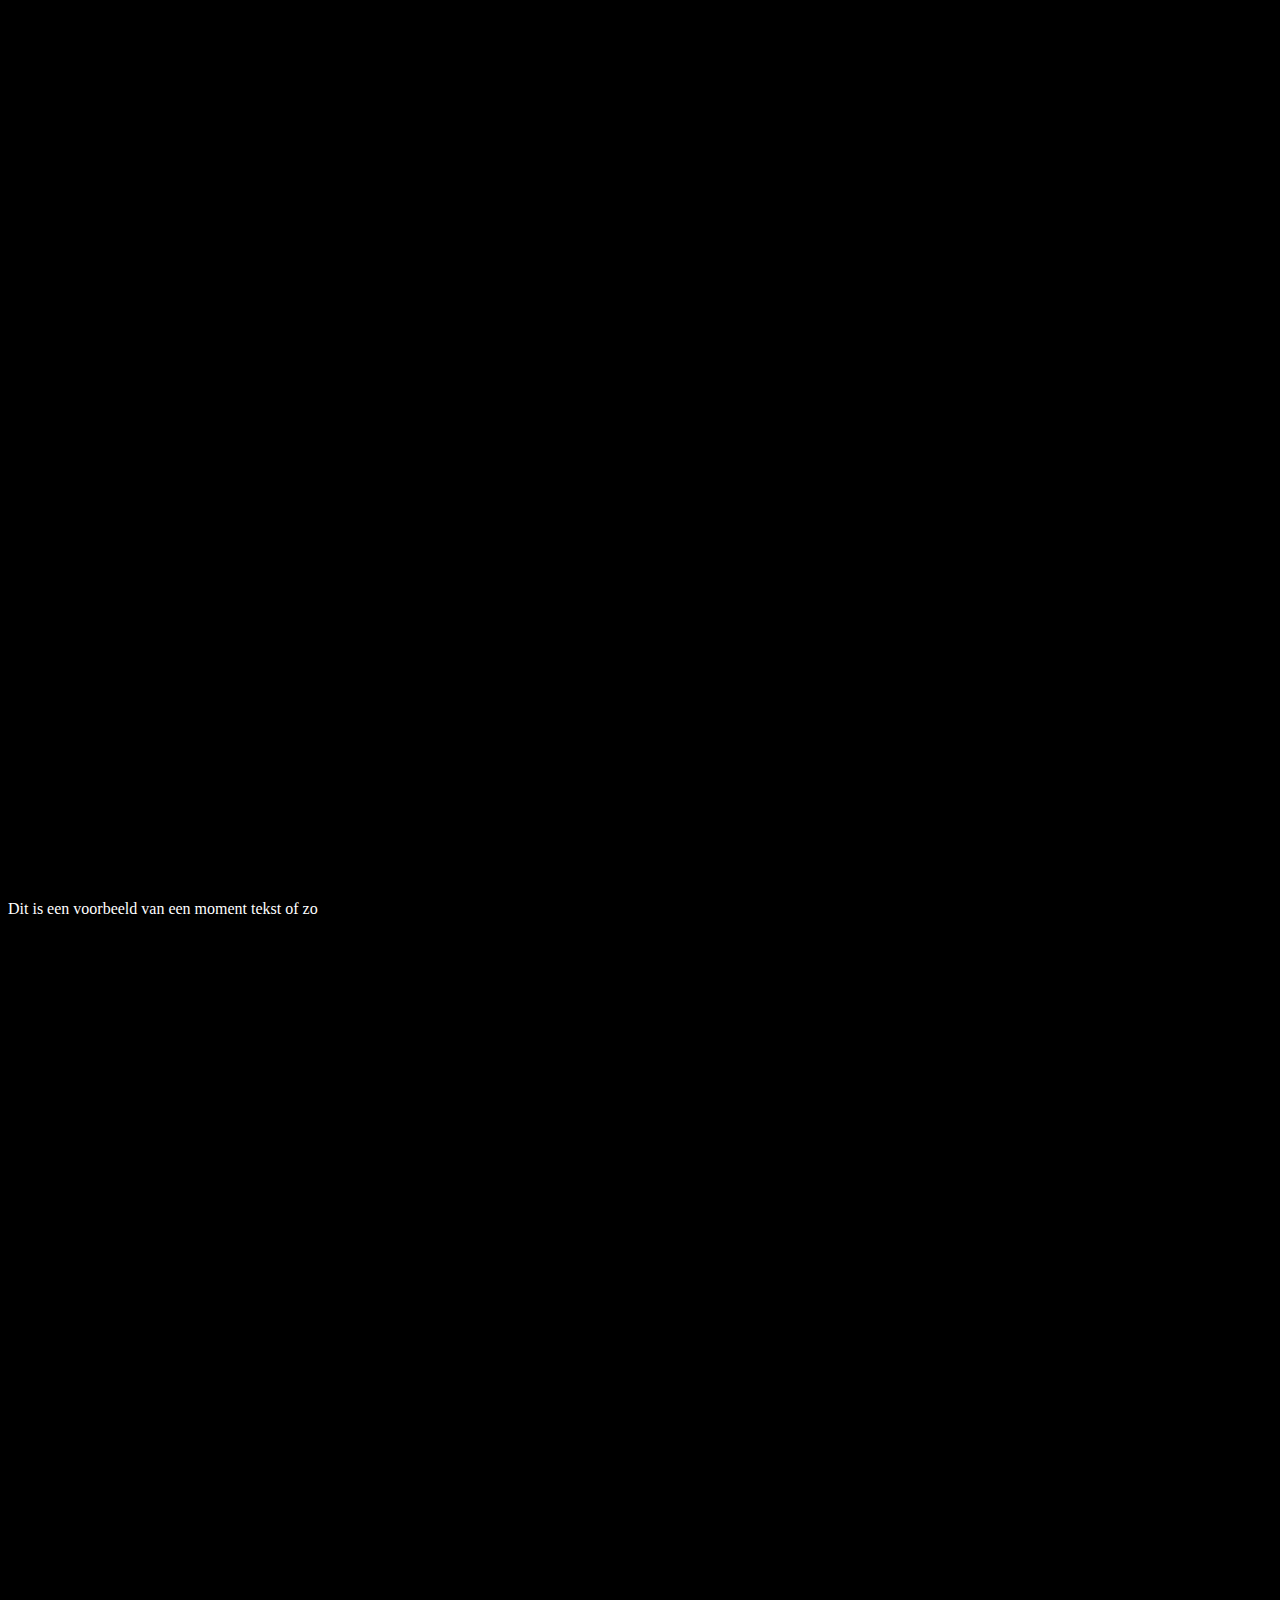
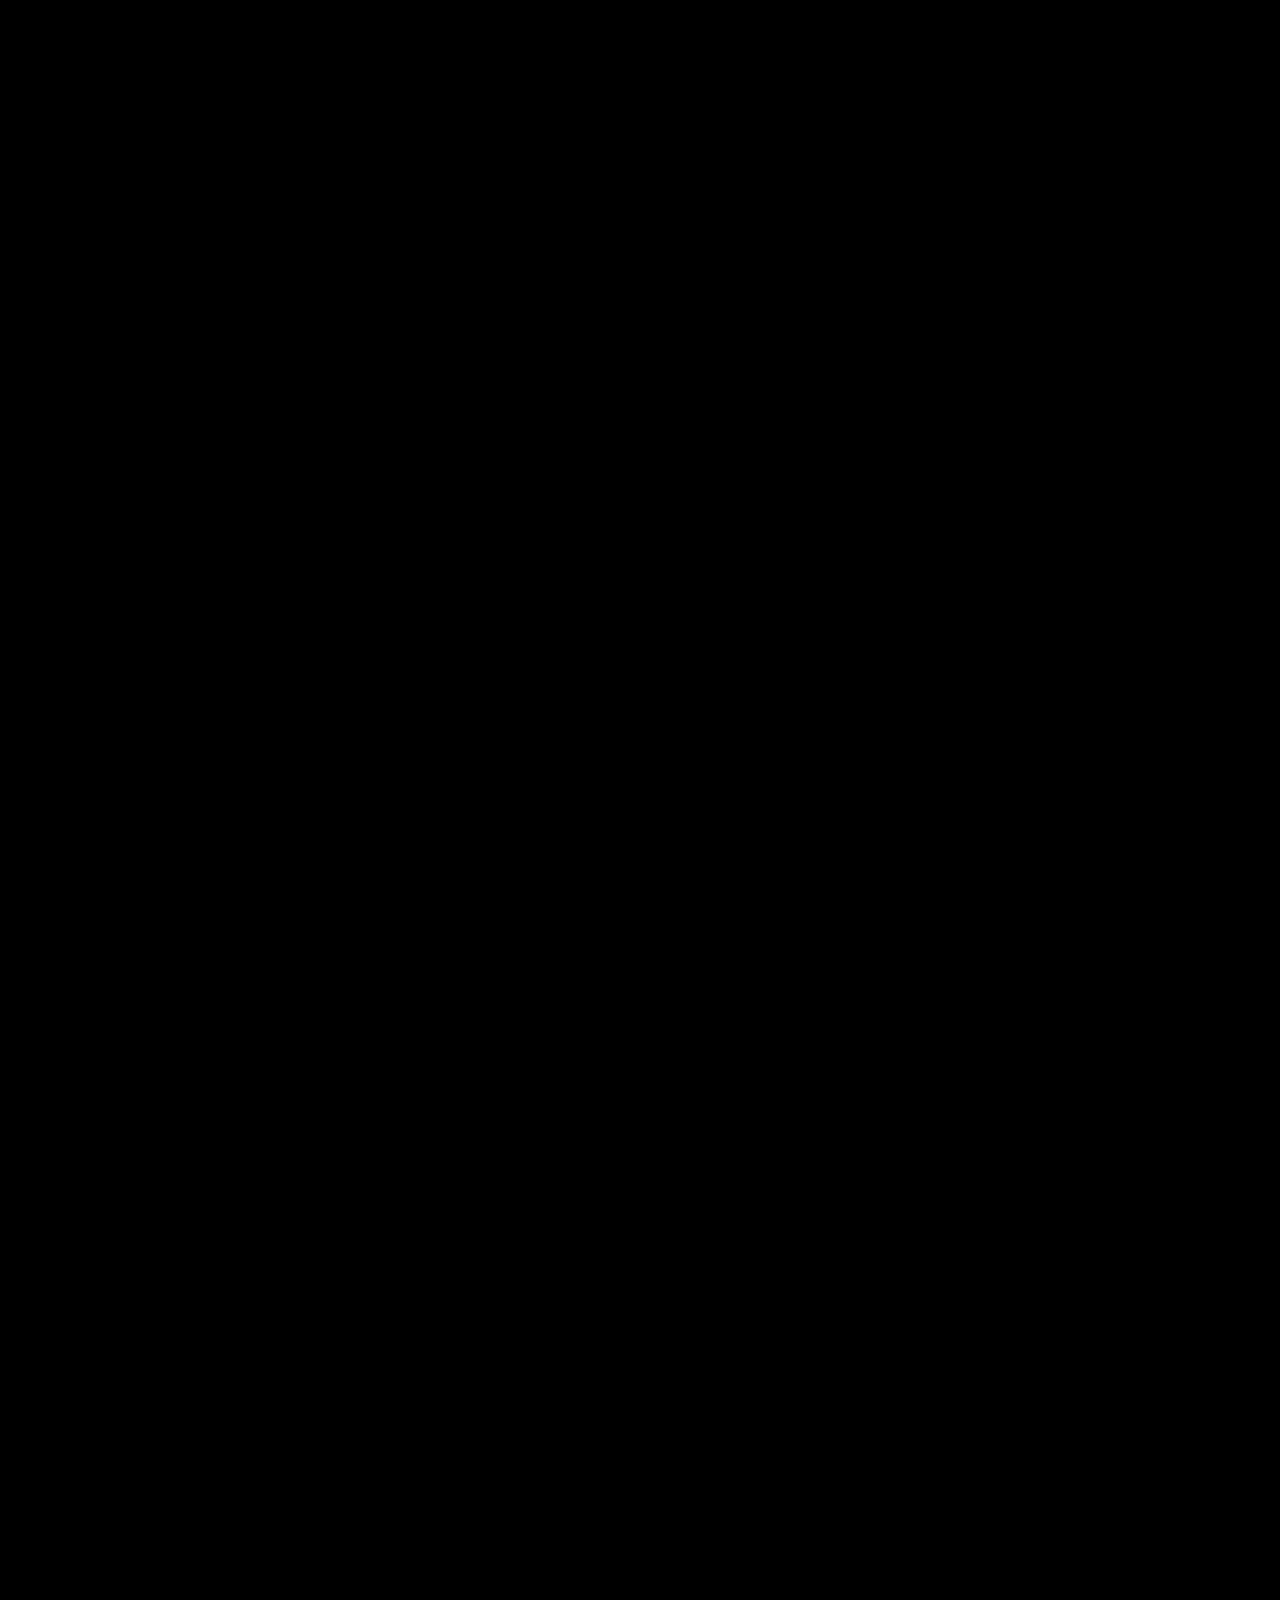
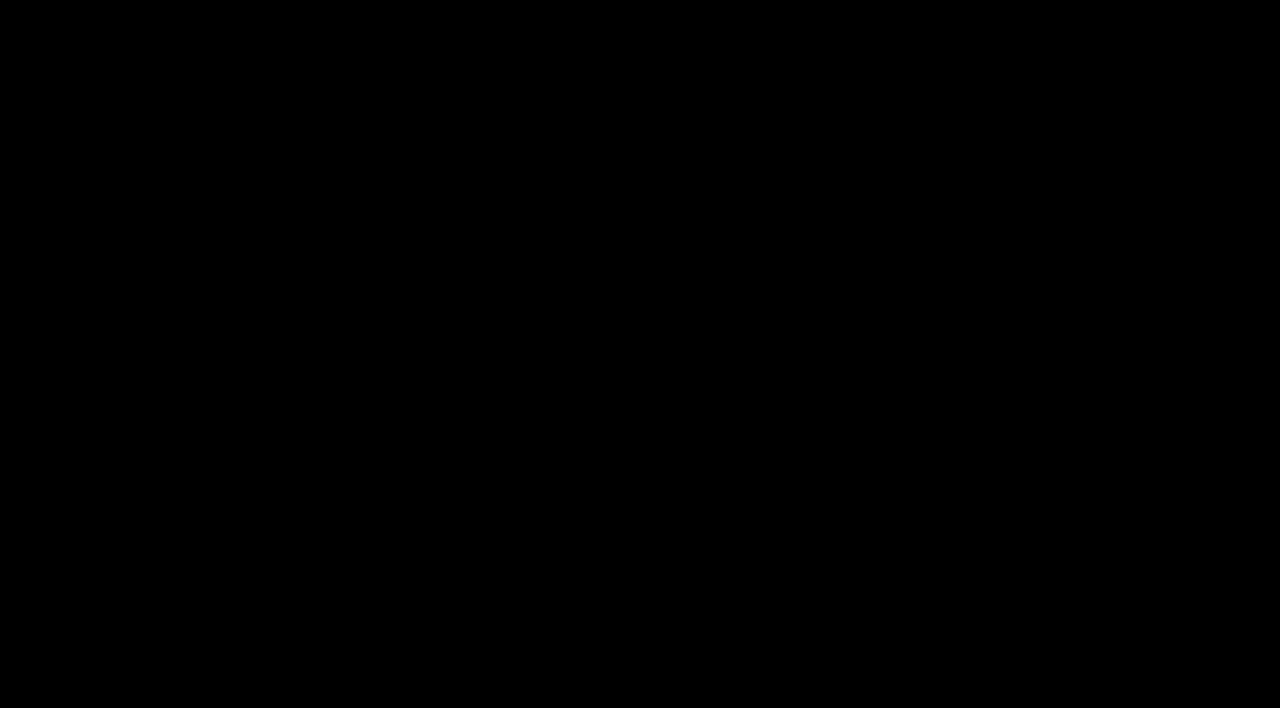
<file: Div-index.html>
<html>
<head>

<style> 
body
{
background:black;
    height:3000px; 
}
.popover-image-wrapper
{
    display:none; 
    position:fixed; 
}
p {
	color: white;
}
</style>
</head>
<body >

<p style="margin-top: 900px;">Dit is een voorbeeld van een <span class="show-image" id="ref-image1">moment tekst</span> of zo</p>

<div class="popover-image-wrapper" style="top:50px;right:10px;">
    <img class="popover-image" src="20_Pillars-of-Hercules.gif" alt="20_Pillars-of-Hercules.gif" style="width:304px;height:470px;" id="image1">
</div>

<script src="http://ajax.googleapis.com/ajax/libs/jquery/1.11.2/jquery.min.js"></script>
<script>

var startY = $(".show-image").offset().top;
var stopY  = $(".show-image").offset().top + 900;

$(window).scroll(function(){
    checkY();
});

function checkY()
{
    console.log($(window).scrollTop());
    if($(window).scrollTop() > startY && $(window).scrollTop() <= stopY)
    {
        console.log("Show"); 

        $('.popover-image-wrapper').show(); 
    }
    else
    {
        console.log("Hide"); 
        $('.popover-image-wrapper').hide();
    }
}

checkY();
</script>

</body>
</html>
</file>
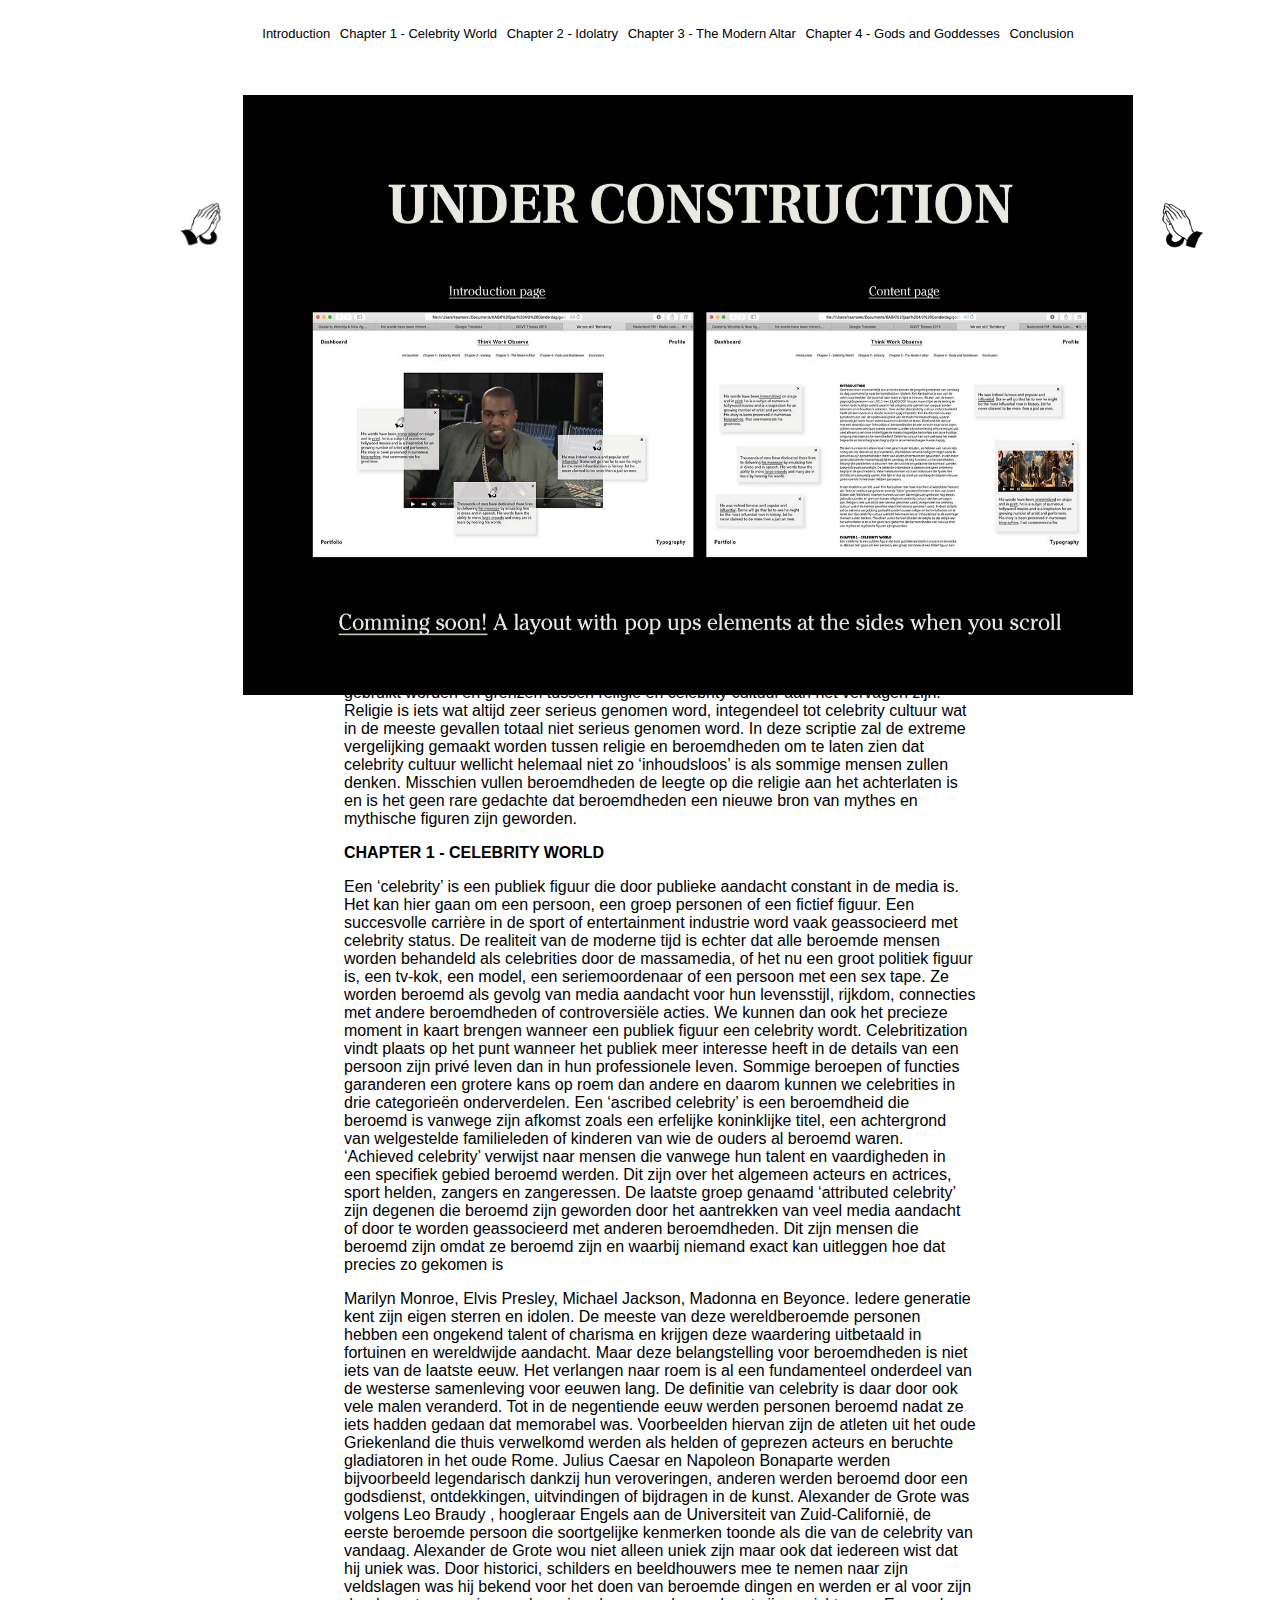
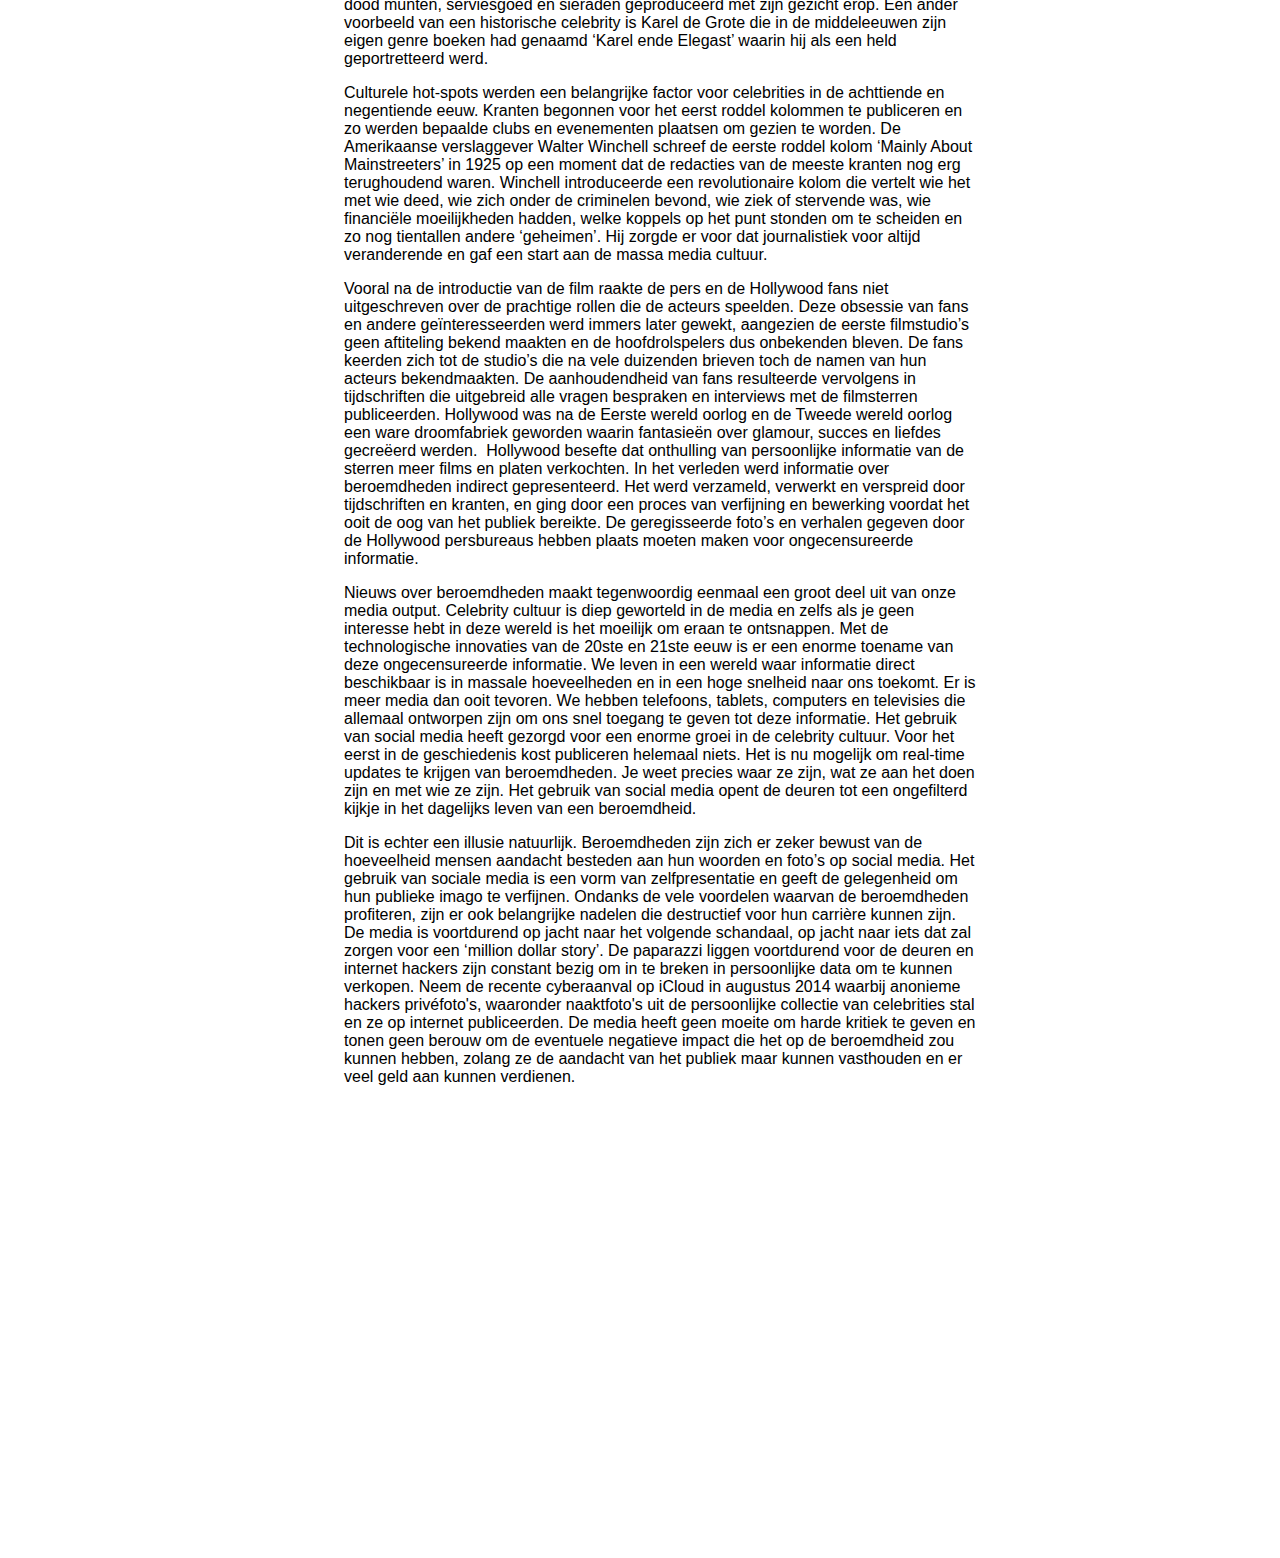
<file: index2.html>
<html>
  <head>
  
  <script src="http://ajax.googleapis.com/ajax/libs/jquery/1.11.2/jquery.min.js"></script>
<script>

var startY = 900;
var stopY = 1800;

$(window).scroll(function(){
    checkY();
});

function checkY()
{
    console.log($(window).scrollTop()); 
    if($(window).scrollTop() > startY && $(window).scrollTop() <= stopY)
    {
        console.log("Show"); 

        $('.foxedDiv').show(); 
    }
    else
    {
        console.log("Hide"); 
        $('.foxedDiv').hide();
    }
}

checkY();
</script>

<style> 
body
{
background:white;
    height:3000px; 
}
.foxedDiv
{
    display:none; 
    position:fixed; 
    top:350px; 
    right:10px; 
}

</style>
	  <link href='https://fonts.googleapis.com/css?family=Open+Sans:400,800italic|Oswald' rel='stylesheet' type='text/css'>

      <link rel="stylesheet" type="text/css" href="style.css">
      
       <title>We are still 'Beliebing'</title>
                    <meta name="description" content="Celebrities are perhaps the most talked about, but the most misunderstood element of modern society. The media focus on celebrities has significantly increased in the past few decades. Every day we are bombarded with images that celebrate the lives of the rich and famous. Many will say, with great agitation, that celebrity culture has developed into a virus that infects our society. The desire for fame and wealth is just a symptom of a more superficial society where personal glory has became one of the most important life goals. Even though we must not ignore that we live in a world where the last exploits of the Kardashian family are preferred over other news stories. Through the negativity that is mostly around celebrity culture we forget to see the important underlying messages and social demands in our modern society.
Since Hollywood became a dream factory people have been projecting their own fantasies of fame and wealth on celebrities. The functions  of celebrity culture seems to contain important parallels with the functions and appearances that were normally ascribed to religion. The ‘known unknown’ is a familiar concept in the history of humanity. People have always looked up to individuals who were not physically near us. If you look at religion from the basis it are mostly stories about people who have learned several lessons in life. Due to a more secularized society, boundaries are blurring between religion and celebrity culture. As seen in Greek mythology and the tales of saints, we can see the same kind of mythical figures and moral stories raising from celebrity culture. The only thing that seems changed is the magnitude of the current stories, the large range and the huge number of characters that enter our modern world.
This thesis will explore the religious signs in celebrity culture to show that this culture is perhaps not as meaningless as many people would say. From classic examples as Micheal Jacksons performance of the song ‘Earth’ at the United Kingdom’s Brit Awards or the ‘queen of pop’ Madonna hanging on a cross during her Confessions Tour, to contemporary examples as Kanye West. He calls himself “Yeezus” and recently had a son who he called ‘Saint’. We will determine the psychological power behind fans that drives “Believers” and “Directioners” to extreme idolatry as well as the reason why people have negative relations with certain celebrities.
Some celebrities have achieved a status that goes beyond the human status and in the end we may have to conclude that celebrities have become a new source of myths and mythical icons in our modern society. And remember, there is a belieber in all of us …" />
                    <meta property="og:title" content="We are still ‘Beliebing’ - Lisa Moret" />
                    <meta property="og:image" content="http://kabk.github.io/govt-theses-16-lisa-moret-you-shall-be-famous/Metadata_kanye.jpg" />
                    <meta property="og:author" content="Lisa Moret" />
                    <meta property="twitter:site" content="@nrc">
    
    
    <script type="text/javascript">
        function openPopup() {
            window.open("popup.php", "popup", "height=400,width=700");
        }
        
        function PopupCenter(url, title, w, h) {
    // Fixes dual-screen position                         Most browsers      Firefox
    var dualScreenLeft = window.screenLeft != undefined ? window.screenLeft : screen.left;
    var dualScreenTop = window.screenTop != undefined ? window.screenTop : screen.top;

    width = window.innerWidth ? window.innerWidth : document.documentElement.clientWidth ? document.documentElement.clientWidth : screen.width;
    height = window.innerHeight ? window.innerHeight : document.documentElement.clientHeight ? document.documentElement.clientHeight : screen.height;

    var left = ((width / 2) - (w / 2)) + dualScreenLeft;
    var top = ((height / 2) - (h / 2)) + dualScreenTop;
    var newWindow = window.open(url, title, 'toolbar=no, location=no, directories=no, status=no, menubar=no, scrollbars=no, resizable=no, copyhistory=no, width=' + w + ', height=' + h + ', top=' + top + ', left=' + left);

    // Puts focus on the newWindow
    if (window.focus) {
        newWindow.focus();
    }
}
        
        window.onload = PopupCenter("popup.php", "popup", "700", "400");
        </script>
  </head>
  
  <body>
	  <div class="outerheader">
	<div class="outermenu">
		<div class="menu">
		<ul> <font size="2" face="h1 { font-family: 'Open Sans', Open Sans, sans serif; font-weight: 400; }" color="Black">
		<li ><a href="#2st">Introduction</a></li>
		<li ><a href="#3st">Chapter 1 - Celebrity World</a></li>
		<li ><a href="#4st">Chapter 2 - Idolatry</a></li>
		<li ><a href="#5st">Chapter 3 - The Modern Altar</a></li>
		<li ><a href="#6st">Chapter 4 - Gods and Goddesses</a></li>
		<li ><a href="#7st">Conclusion</a></li></font> 
		</font>

	</font>   
	
	<div class="foxedDiv" >
    <img src="popup.jpg" alt="popup.jpg" style="width:304px;height:210px;">
	<br>
	
</div>
		</ul>
		</div>
	</div>
	<div style="position:absolute;float:LEFT;margin:30 15px 5px 235;">
<IMG STYLE="WIDTH:890px; HEIGHT:600px" SRC="Undercontruction.jpg"></div>
		
	<IMG STYLE="position:absolute; TOP:200px; LEFT:170px; WIDTH:50px; HEIGHT:50px" SRC="praying.jpg">
	<IMG STYLE="position:absolute; TOP:200px; LEFT:1150px; WIDTH:50px; HEIGHT:50px" SRC="praying2.png">


	<div class="header">  <font size="3" face="Open Sans" color="Black"><h1>We are still beliebing</h1> </font>
	 <font size="3" face="h1 { font-family: 'Open Sans', Open Sans, sans serif; font-weight: 400; }" color="Black">
	A search for religious and mythical icons in contemporary celebrity culture</font> 
		 </font>  
	</div>
	</div>

      		<div class="content">
          	<div class="column-left">
    
          </div>
          <div class="column-center"> 
          
 <font size="3" face="h1 { font-family: 'Open Sans', Open Sans, sans serif; font-weight: 100; }" color="Black">
<b><class="chapter section" id="2st" name="2st">INTRODUCTION</b>  
              
<p>Gedreven door voornamelijk social media streven de jongere generaties van vandaag de dag voornamelijk naar beroemdheid en rijkdom. Kim Kardashian is een van de velen voorbeelden die bovenal naar roem schijnt te streven. Als een van de meest gegooglde personen van 2015 met 13,600,000 hits per maand lijkt ze de leiding te nemen in de huidige wereld waarin het volgens vele wemelt van wegwerpentertainment en inhoudsloze artiesten. Vele vinden dat celebrity cultuur zich ontwikkeld heeft als een soort virus dat de maatschappij infecteert. Kim Kardashian zou een symptoom zijn van de oppervlakkigheid van de moderne maatschappij, waarin persoonlijke roem boven echte kwaliteit is komen te staan. Betekend het dat we met een obsessie voor ‘inhoudsloze’ beroemdheden en een streven naar onze eigen vijftien minuten van faam steeds dommer worden als samenleving of kunnen we juist veel aflezen over onze onderliggende maatschappelijke behoeftes aan onze huidige omgang met roem en beroemdheden? Celebrity cultuur kan ook wel eens het meest begeerde en minst begrepen begrip zijn in onze hedendaagse maatschappij. </p>

<p> Mensen kunnen niet alleen leven met geschreven idealen, ze hebben van nature iets nodig om die idealen op te projecteren. We hebben iemand nodig om tegen op te kijken en zo zijn beroemdheden meer dan alleen entertainment geworden. In een meer geseculariseerde maatschappij lijken vandaag de dag functies van beroemdheden belangrijke parallellen te bevatten met de functies en gedaante die normaal werden toegeschreven aan religie. De bekende onbekende is daarom ook geen onbekend begrip in de geschiedenis. Vaker keken mensen op naar individuen die fysiek niet dichtbij ons aanwezig waren. Het lijkt er dus op alsof we vandaag de dag een nieuwe godenwereld in het leven hebben geroepen. </p>

<p> In een moderne wereld waar Kim Kardashian met haar man Kanye West beter bekend als ‘Yeezus’ net hun pasgeboren zoontje ‘Saint’ genoemd hebben en fans van Justin Bieber zich ‘Beliebers’ noemen kunnen we zien dat religieuze symbolen nog steeds gebruikt worden en grenzen tussen religie en celebrity cultuur aan het vervagen zijn. Religie is iets wat altijd zeer serieus genomen word, integendeel tot celebrity cultuur wat in de meeste gevallen totaal niet serieus genomen word. In deze scriptie zal de extreme vergelijking gemaakt  worden tussen religie en beroemdheden om te laten zien dat celebrity cultuur wellicht helemaal niet zo ‘inhoudsloos’ is als sommige mensen zullen denken. Misschien vullen beroemdheden de leegte op die religie aan het achterlaten is en is het geen rare gedachte dat beroemdheden een nieuwe bron van mythes en mythische figuren zijn geworden.</p>

<b><class="chapter section" id="3st" name="3st">CHAPTER 1 - CELEBRITY WORLD</b>  
              
<p>Een ‘celebrity’ is een publiek figuur die door publieke aandacht constant in de media is. Het kan hier gaan om een persoon, een groep personen of een fictief figuur. Een succesvolle carrière in de sport of entertainment industrie word vaak geassocieerd met celebrity status. De realiteit van de moderne tijd is echter dat alle beroemde mensen worden behandeld als celebrities door de massamedia, of het nu een groot politiek figuur is, een tv-kok, een model, een seriemoordenaar of een persoon met een sex tape. Ze worden beroemd als gevolg van media aandacht voor hun levensstijl, rijkdom, connecties met andere beroemdheden of controversiële acties. We kunnen dan ook het precieze moment in kaart brengen wanneer een publiek figuur een celebrity wordt. Celebritization vindt plaats op het punt wanneer het publiek meer interesse heeft in de details van een persoon zijn privé leven dan in hun professionele leven.
Sommige beroepen of functies garanderen een grotere kans op roem dan andere en daarom kunnen we celebrities in drie categorieën onderverdelen. Een ‘ascribed celebrity’ is een beroemdheid die beroemd is vanwege zijn afkomst zoals een erfelijke koninklijke titel, een achtergrond van welgestelde familieleden of kinderen van wie de ouders al beroemd waren. ‘Achieved celebrity’ verwijst naar mensen die vanwege hun talent en vaardigheden in een specifiek gebied beroemd werden. Dit zijn over het algemeen acteurs en actrices, sport helden, zangers en zangeressen. De laatste groep genaamd ‘attributed celebrity’ zijn degenen die beroemd zijn geworden door het aantrekken van veel media aandacht of door te worden geassocieerd met anderen beroemdheden. Dit zijn mensen die beroemd zijn omdat ze beroemd zijn en waarbij niemand exact kan uitleggen hoe dat precies zo gekomen is
</p>

<p> Marilyn Monroe, Elvis Presley, Michael Jackson, Madonna en Beyonce. Iedere generatie kent zijn eigen sterren en idolen. De meeste van deze wereldberoemde personen hebben een ongekend talent of charisma en krijgen deze waardering uitbetaald in fortuinen en wereldwijde aandacht. Maar deze belangstelling voor beroemdheden is niet iets van de laatste eeuw. Het verlangen naar roem is al een fundamenteel onderdeel van de westerse samenleving voor eeuwen lang. De definitie van celebrity is daar door ook vele malen veranderd. Tot in de negentiende eeuw werden personen beroemd nadat ze iets hadden gedaan dat memorabel was. Voorbeelden hiervan zijn de atleten uit het oude Griekenland die thuis verwelkomd werden als helden of geprezen acteurs en beruchte gladiatoren in het oude Rome. Julius Caesar en Napoleon Bonaparte werden bijvoorbeeld legendarisch dankzij hun veroveringen, anderen werden beroemd door een godsdienst, ontdekkingen, uitvindingen of bijdragen in de kunst. Alexander de Grote was volgens Leo Braudy , hoogleraar Engels aan de Universiteit van Zuid-Californië, de eerste beroemde persoon die soortgelijke kenmerken toonde als die van de celebrity van vandaag. Alexander de Grote wou niet alleen uniek zijn maar ook dat iedereen wist dat hij uniek was. Door historici, schilders en beeldhouwers mee te nemen naar zijn veldslagen was hij bekend voor het doen van beroemde dingen en werden er al voor zijn dood munten, serviesgoed en sieraden geproduceerd met zijn gezicht erop. Een ander voorbeeld van een historische celebrity is Karel de Grote die in de middeleeuwen zijn eigen genre boeken had genaamd ‘Karel ende Elegast’ waarin hij als een held geportretteerd werd. 
</p>

<p>Culturele hot-spots werden een belangrijke factor voor celebrities in de achttiende en negentiende eeuw. Kranten begonnen voor het eerst roddel kolommen te publiceren en zo werden bepaalde clubs en evenementen plaatsen om gezien te worden. De Amerikaanse verslaggever Walter Winchell schreef de eerste roddel kolom ‘Mainly About Mainstreeters’ in 1925 op een moment dat de redacties van de meeste kranten nog erg terughoudend waren. Winchell introduceerde een revolutionaire kolom die vertelt wie het met wie deed, wie zich onder de criminelen bevond, wie ziek of stervende was, wie financiële moeilijkheden hadden, welke koppels op het punt stonden om te scheiden en zo nog tientallen andere ‘geheimen’. Hij zorgde er voor dat journalistiek voor altijd veranderende en gaf een start aan de massa media cultuur.
</p>
<p>Vooral na de introductie van de film raakte de pers en de Hollywood fans niet uitgeschreven over de prachtige rollen die de acteurs speelden. Deze obsessie van fans en andere geïnteresseerden werd immers later gewekt, aangezien de eerste filmstudio’s geen aftiteling bekend maakten en de hoofdrolspelers dus onbekenden bleven. De fans keerden zich tot de studio’s die na vele duizenden brieven toch de namen van hun acteurs bekendmaakten. De aanhoudendheid van fans resulteerde vervolgens in tijdschriften die uitgebreid alle vragen bespraken en interviews met de filmsterren publiceerden. Hollywood was na de Eerste wereld oorlog en de Tweede wereld oorlog een ware droomfabriek geworden waarin fantasieën over glamour, succes en liefdes gecreëerd werden.
 Hollywood besefte dat onthulling van persoonlijke informatie van de sterren meer films en platen verkochten. In het verleden werd informatie over beroemdheden indirect gepresenteerd. Het werd verzameld, verwerkt en verspreid door tijdschriften en kranten, en ging door een proces van verfijning en bewerking voordat het ooit de oog van het publiek bereikte. De geregisseerde foto’s en verhalen gegeven door de Hollywood persbureaus hebben plaats moeten maken voor ongecensureerde informatie. 
</p>
<p> Nieuws over beroemdheden maakt tegenwoordig eenmaal een groot deel uit van onze media output. Celebrity cultuur is diep geworteld in de media en zelfs als je geen interesse hebt in deze wereld is het moeilijk om eraan te ontsnappen. Met de technologische innovaties van de 20ste en 21ste eeuw is er een enorme toename van deze ongecensureerde informatie. We leven in een wereld waar informatie direct beschikbaar is in massale hoeveelheden en in een hoge snelheid naar ons toekomt. Er is meer media dan ooit tevoren. We hebben telefoons, tablets, computers en televisies die allemaal ontworpen zijn om ons snel toegang te geven tot deze informatie. Het gebruik van social media heeft gezorgd voor een enorme groei in de celebrity cultuur. Voor het eerst in de geschiedenis kost publiceren helemaal niets. Het is nu mogelijk om real-time updates te krijgen van beroemdheden. Je weet precies waar ze zijn, wat ze aan het doen zijn en met wie ze zijn. Het gebruik van social media opent de deuren tot een ongefilterd kijkje in het dagelijks leven van een beroemdheid. 
</p>

<p> Dit is echter een illusie natuurlijk. Beroemdheden zijn zich er zeker bewust van de hoeveelheid mensen aandacht besteden aan hun woorden en foto’s op social media. Het gebruik van sociale media is een vorm van zelfpresentatie en geeft de gelegenheid om hun publieke imago te verfijnen. Ondanks de vele voordelen waarvan de beroemdheden profiteren, zijn er ook belangrijke nadelen die destructief voor hun carrière kunnen zijn. De media is voortdurend op jacht naar het volgende schandaal, op jacht naar iets dat zal zorgen voor een ‘million dollar story’. De paparazzi liggen voortdurend voor de deuren en internet hackers zijn constant bezig om in te breken in persoonlijke data om te kunnen verkopen. Neem de recente cyberaanval op iCloud in augustus 2014 waarbij anonieme hackers privéfoto's, waaronder naaktfoto's uit de persoonlijke collectie van celebrities stal en ze op internet publiceerden. De media heeft geen moeite om harde kritiek te geven en tonen geen berouw om de eventuele negatieve impact die het op de beroemdheid zou kunnen hebben, zolang ze de aandacht van het publiek maar kunnen vasthouden en er veel geld aan kunnen verdienen.</p>
		</font>               
          </div>
          </font>
          <div class="column-right">

              
          </div>
      </div>
      
          
  </body>
</html>
</file>
<file: style.css>
/*
To change this license header, choose License Headers in Project Properties.
To change this template file, choose Tools | Templates
and open the template in the editor.
*/
/* 
    Created on : 2-jan-2016, 13:46:21
*/



.outerheader {
z-index: 100;
position: fixed;
height: 180px;
background-color: white;
width: 100%;
top: 0px;
text-align: center;
font-family: 'Source Sans Pro', sans-serif;
font-size: 15px;
}


.menu {
    display: inline-block;
}

.menu ul {
    margin: 25; 
    float: left;
}

.menu ul li {
    display: inline;
}

.menu ul li a {
    float: center; text-decoration: none;
    color: black; 
    padding: 60.5px 3px;
}

a:link {
    color: black;
}


.header {
height: 25px;
font-family: "utopia", Times, serif;
text-align: center;
color:black;
margin: 38px;
font-size: 500%;
}
  
.content {
font-family: 'Source Sans Pro', sans-serif;
font-size: 15px;
margin: 150px auto;
margin-left: 0%;
margin-right: 0%;

}


h1 {
    font-size: 15px;
font:"Arial Black", Gadget, sans-serif;
}

.column-left{ float: left; width: 25%; margin: 10px;}
.column-right{ right; width: 25%;  margin: 10px;}
.column-center{ display: inline-block; width: 50%;}


.ribbon {
    position: fixed;
    top: 15px;
    right: 45px;
   WIDTH:130px; 
   HEIGHT:30px
}

.ribbon2 {
position: fixed;
top: 15px;
left: 20px;
WIDTH:130px; 
HEIGHT:30px
}

.ribbon3 {
position: fixed;
left: 20px;
bottom: 15px;
WIDTH:130px; 
HEIGHT:30px;
 
  
}

.ribbon4 {
position: fixed;
right: 45px;
bottom: 15px;
WIDTH:130px; 
HEIGHT:30px;

  
}


.ribbon5 {
position: fixed;
margin-top: 15px;
WIDTH:130px; 
HEIGHT:30px;
}

.download {
position: fixed;
margin-top: 52px;
right: 38px;
WIDTH:30px; 
HEIGHT:30px;
 
}
/* For mobile phones: */


@media screen and (min-width: 300px) and (max-width: 480px) {
</file>
